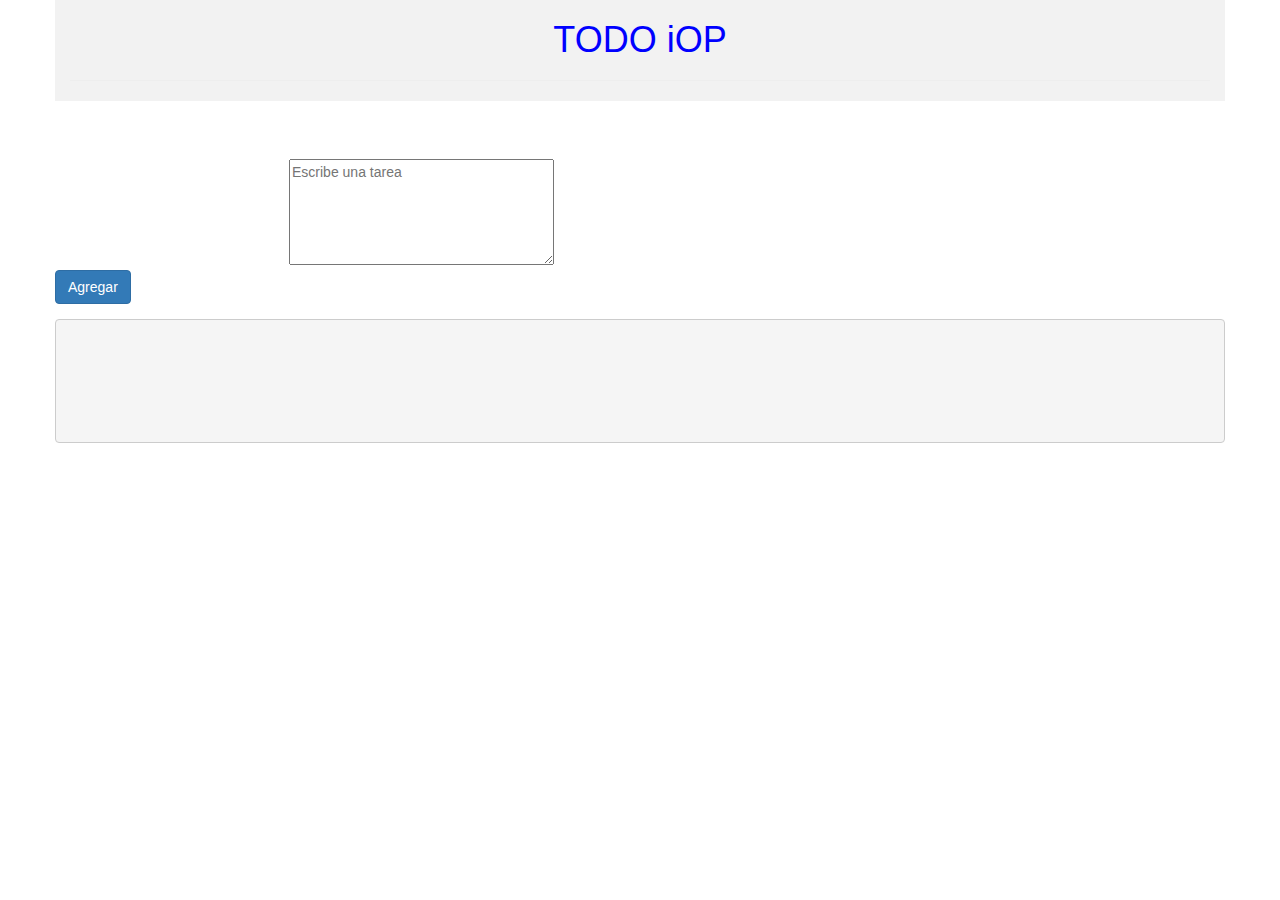
<file: index1.html>
<!DOCTYPE html>
<html lang="en">
<head>
	<meta charset="UTF-8">
	<title>Twitter | Berenice</title>
	<link rel="stylesheet" href="bootstrap/css/bootstrap.min.css">
	<link rel="stylesheet" href="css/utilities.css">
	<link rel="stylesheet" href="css/font-awesome.min.css">
	<link rel="stylesheet" href="css/style.css">
	<link rel="shortcut icon" href="favicon.ico">
</head>
<body>
	<div class="container">
		 	<div class="row">
	 			<header>
					<div class="col-xs-12 col-sm-12 header">
						<h1 class="text-center">TODO iOP</h1>
						<hr>
					</div>
	 			</header>
	 			<section>
	 				<div class="row">
	 					<div class="col-xs-12 col-sm-12 col-lg-12">
 							<form class="form-group">
	 							<textarea id="textarea" placeholder="Escribe una tarea" cols="30" rows="5"></textarea>
	 							<br>
	 							<button type="button"  
	 							class="btn btn-primary" id="botoncito">Agregar</button>
 							</form>
	 					</div>
	 				</div>
 				</section>
 				<section>
	 				<div class="row">
	 					<div class="col-xs-12 col-sm-12 col-lg-12">
	 						<pre class="pre-scrollable" id="pre">
		 						<ul id="listUl">
		 						</ul>
	 						</pre>
	 					</div>
		 			</div>
	 			</section>		
		 	</div>
		 </div>
	<script src="main.js"></script>
	<!-- <script src="js/jquery.js"></script> -->
	<script src="bootstrap/js/bootstrap.min.js"></script>
	<script src="https://code.jquery.com/jquery-3.1.1.min.js"></script>
</body>
</html>
</file>
<file: css/utilities.css>
/* Util class */

.text-center {
	text-align: center;
}

.text-right {
	text-align: right;
}

.pr-l {
	position: relative;
    left: -12px;
}
.mgt-7 {
	margin-top: 7%;
}
.mgt-4 {
	margin-top: 4%;
}

.text-gray{
	color:rgba(128, 128, 128, 0.36);
}
.large{
    font-size: xx-large;
  }
 .mgb-3{
 	margin-bottom: 3%;
 }
 .brd-b{
 	border-bottom: 2px solid rgba(211, 211, 211, 0.33);
 	margin-bottom: 5%;
 	padding-bottom: 5%;
 }
 .pd-2{
 	padding: 2%;
 }
 .pd-4{
 	padding:4%;
 }
 .pdt-4 {
     padding-top: 4%;
 }
 .pdb-4 {
     padding-bottom: 4%;
 }
 .pdt-5{
 	padding-top: 5%;
 }
 .font{
 	font-size: 3em;
 }
 .dsct{
 	color:#C79355;
 	font-size: 1.2em;
 }
</file>
<file: css/style.css>
#textarea{
	margin-left: 20%;
	margin-top: 5%;

}
.header{
	background-color: #f2f2f2;
}
.boton{
	margin-left: 3%;
	padding: .5%;
	border-radius: 15%;
	cursor: pointer;


}
.scrollbar{
	overflow-x: hidden;
	overflow-y: scroll;
}
.checkbox{
	margin-left: 3%;
}
.scrollbar{
	overflow-x: hidden;
	overflow-y: scroll;
}

*{
	font-family: Arial;
}

h1{
	color: blue;

}
ul li.lista{
	text-decoration: line-through;

}

.fa-trash{
	font-size: 110%;
	
}
li{
list-style-type: none;
}
</file>
